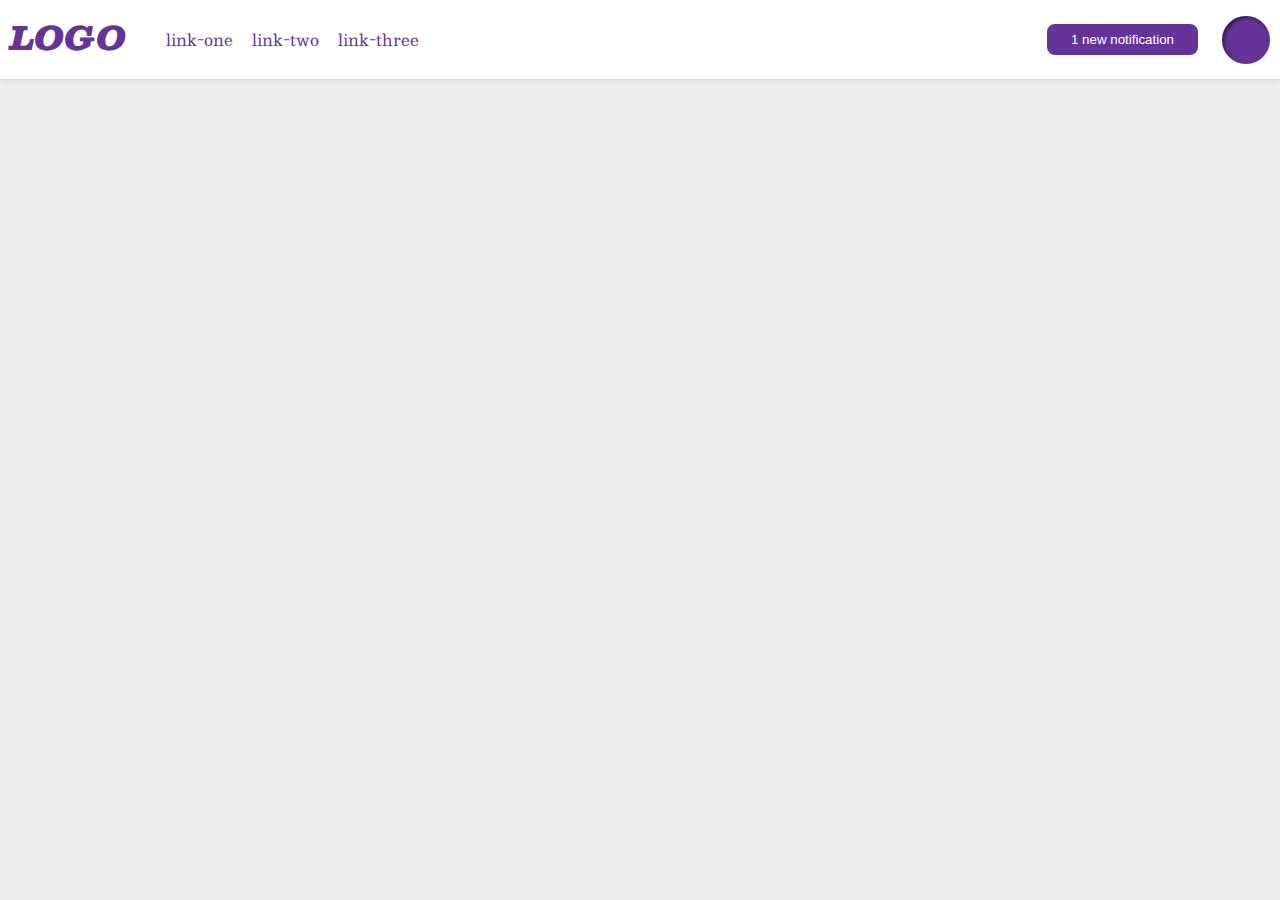
<file: foundations/flex/03-flex-header-2/index.html>
<!DOCTYPE html>
<html lang="en">
  <head>
    <meta charset="UTF-8">
    <meta http-equiv="X-UA-Compatible" content="IE=edge">
    <meta name="viewport" content="width=device-width, initial-scale=1.0">
    <title>Flex Header 2</title>
    <link rel="stylesheet" href="style.css">
  </head>
  <body>
    <div class="header">
      <div class="logo">
        LOGO
      </div>
      <ul class="links">
        <li><a href="https://google.com">link-one</a></li>
        <li><a href="https://google.com">link-two</a></li>
        <li><a href="https://google.com">link-three</a></li>
      </ul>
      <div class="right-links">
        <button class="notifications">
          1 new notification
        </button>
        <div class="profile-image"></div>
      </div>
    </div>
  </body>
</html>
</file>
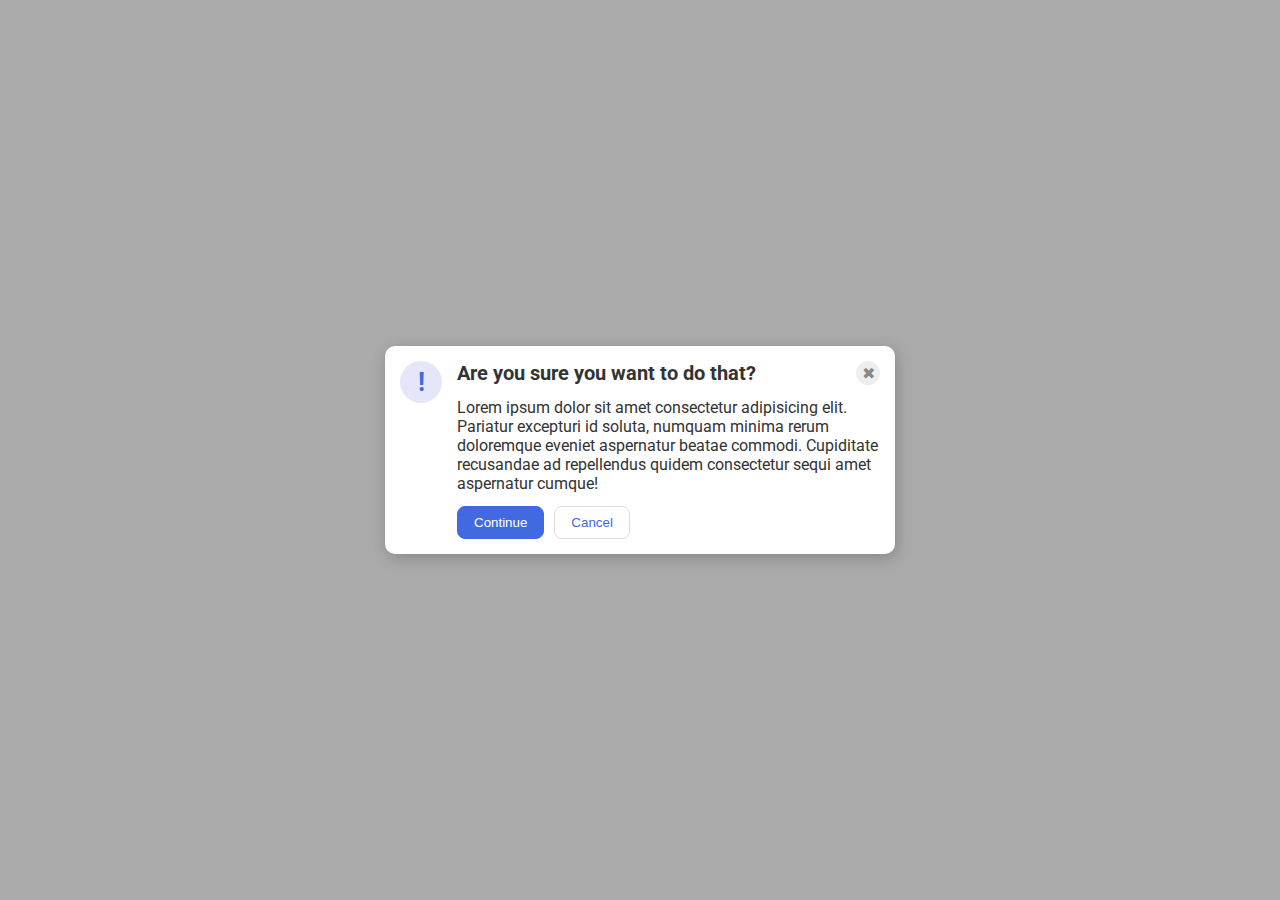
<file: foundations/flex/05-flex-modal/index.html>
<!DOCTYPE html>
<html lang="en">
  <head>
    <meta charset="UTF-8">
    <meta http-equiv="X-UA-Compatible" content="IE=edge">
    <meta name="viewport" content="width=device-width, initial-scale=1.0">
    <link rel="stylesheet" href="style.css">
    <title>Modal</title>
  </head>
  <body>
    <div class="modal">
      <div class="icon">!</div>
      <div class="container">
        <div class="head">
          <div class="header">Are you sure you want to do that?</div>
          <button class="close-button">✖</button>
        </div>
        
        <div class="text">Lorem ipsum dolor sit amet consectetur adipisicing elit. Pariatur excepturi id soluta, numquam minima rerum doloremque eveniet aspernatur beatae commodi. Cupiditate recusandae ad repellendus quidem consectetur sequi amet aspernatur cumque!</div>
        <div class="bottom">
          <button class="continue">Continue</button>
          <button class="cancel">Cancel</button>
        </div>
        
      </div>
      
    </div>
  </body>
</html>
</file>
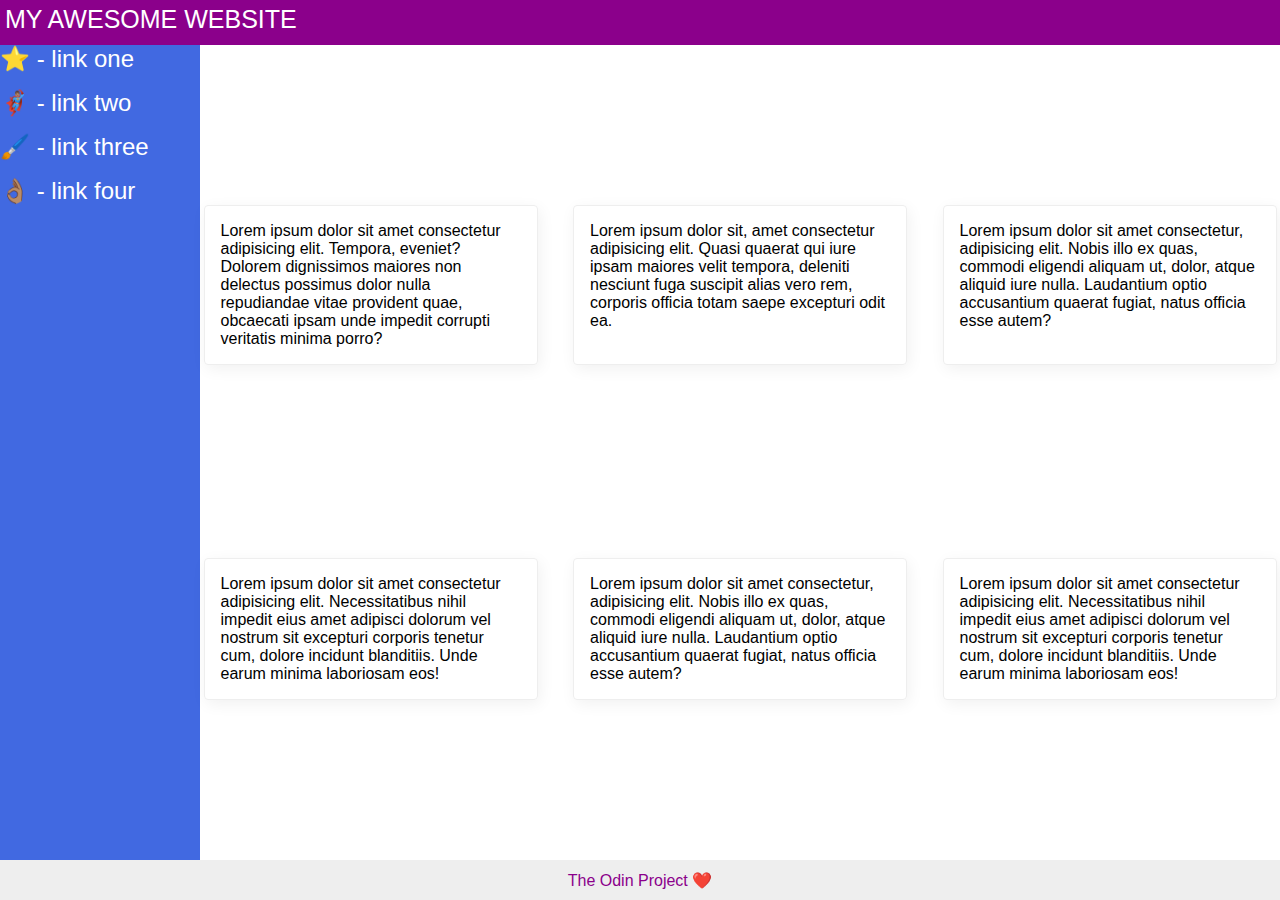
<file: foundations/flex/07-flex-layout-2/index.html>
<!DOCTYPE html>
<html lang="en">
  <head>
    <meta charset="UTF-8">
    <meta http-equiv="X-UA-Compatible" content="IE=edge">
    <meta name="viewport" content="width=device-width, initial-scale=1.0">
    <title>The Holy Grail</title>
    <link rel="stylesheet" href="style.css">
  </head>
  <body>
    <div class="header">
      MY AWESOME WEBSITE
    </div>
    
    <div class="content">
      <div class="sidebar">
        <ul>
          <li><a href="#">⭐ - link one</a></li>
          <li><a href="#">🦸🏽‍♂️ - link two</a></li>
          <li><a href="#">🖌️ - link three</a></li>
          <li><a href="#">👌🏽 - link four</a></li>
        </ul>
      </div>
  
      <div class="cards">
        <div class="card">Lorem ipsum dolor sit amet consectetur adipisicing elit. Tempora, eveniet? Dolorem dignissimos maiores non delectus possimus dolor nulla repudiandae vitae provident quae, obcaecati ipsam unde impedit corrupti veritatis minima porro?</div>
        <div class="card">Lorem ipsum dolor sit, amet consectetur adipisicing elit. Quasi quaerat qui iure ipsam maiores velit tempora, deleniti nesciunt fuga suscipit alias vero rem, corporis officia totam saepe excepturi odit ea.</div>
        <div class="card">Lorem ipsum dolor sit amet consectetur, adipisicing elit. Nobis illo ex quas, commodi eligendi aliquam ut, dolor, atque aliquid iure nulla. Laudantium optio accusantium quaerat fugiat, natus officia esse autem?</div>
        <div class="card">Lorem ipsum dolor sit amet consectetur adipisicing elit. Necessitatibus nihil impedit eius amet adipisci dolorum vel nostrum sit excepturi corporis tenetur cum, dolore incidunt blanditiis. Unde earum minima laboriosam eos!</div>
        <div class="card">Lorem ipsum dolor sit amet consectetur, adipisicing elit. Nobis illo ex quas, commodi eligendi aliquam ut, dolor, atque aliquid iure nulla. Laudantium optio accusantium quaerat fugiat, natus officia esse autem?</div>
        <div class="card">Lorem ipsum dolor sit amet consectetur adipisicing elit. Necessitatibus nihil impedit eius amet adipisci dolorum vel nostrum sit excepturi corporis tenetur cum, dolore incidunt blanditiis. Unde earum minima laboriosam eos!</div>
      </div>
    </div>
    
    <div class="footer">
      The Odin Project ❤️
    </div>
  </body>
</html>
</file>
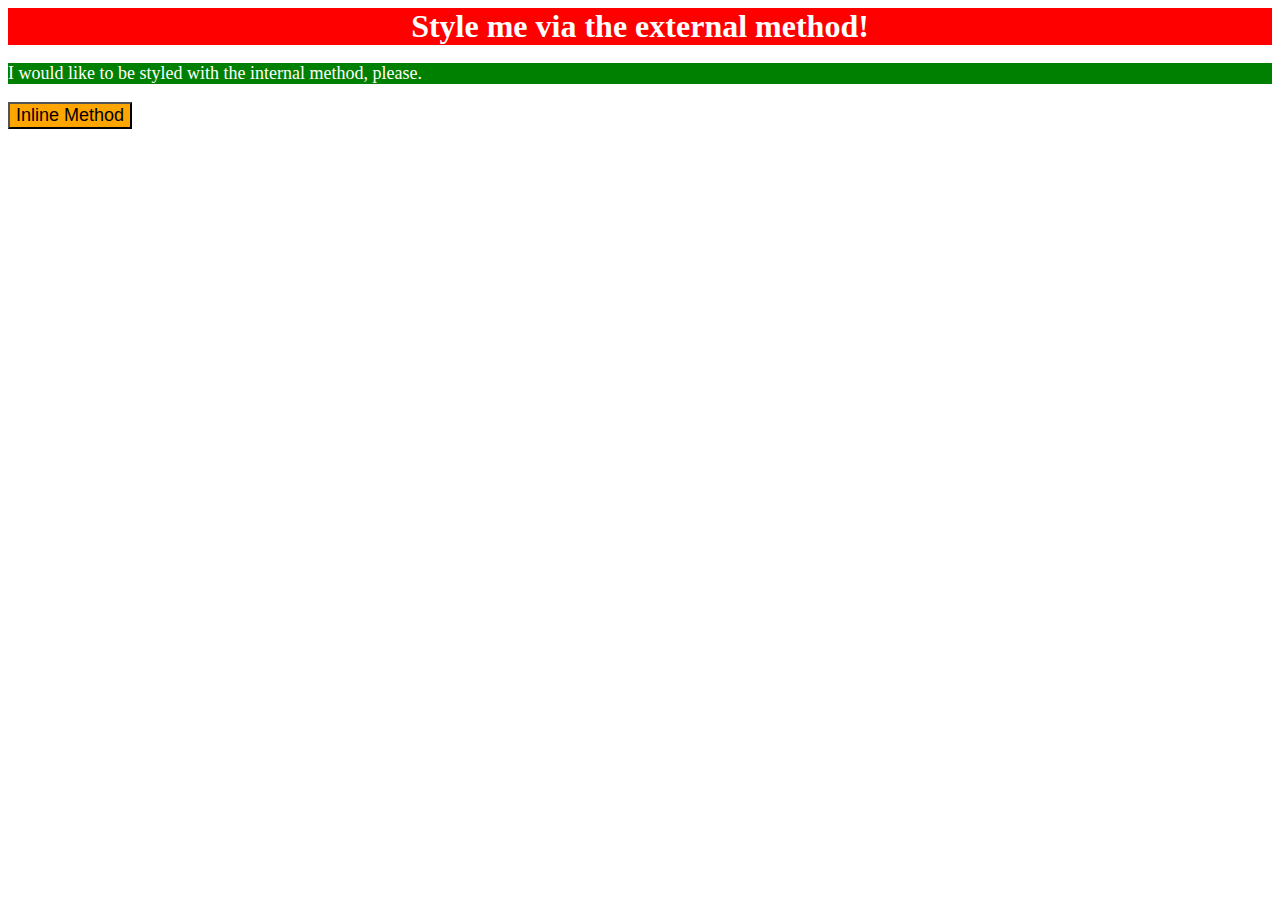
<file: foundations/intro-to-css/01-css-methods/index.html>
<!DOCTYPE html>
<html lang="en">
  <head>
    <meta charset="UTF-8">
    <meta http-equiv="X-UA-Compatible" content="IE=edge">
    <meta name="viewport" content="width=device-width, initial-scale=1.0">
    <title>Methods for Adding CSS</title>

    <link rel="stylesheet" href="./style.css">
    <style>
      p {
        background-color: green;
        color: white;
        font-size: 18px;
      }
    </style>
  </head>
  <body>
    <div>Style me via the external method!</div>
    <p>I would like to be styled with the internal method, please.</p>
    <button style="background-color: orange; font-size: 18px;">Inline Method</button>
  </body>
</html>
</file>
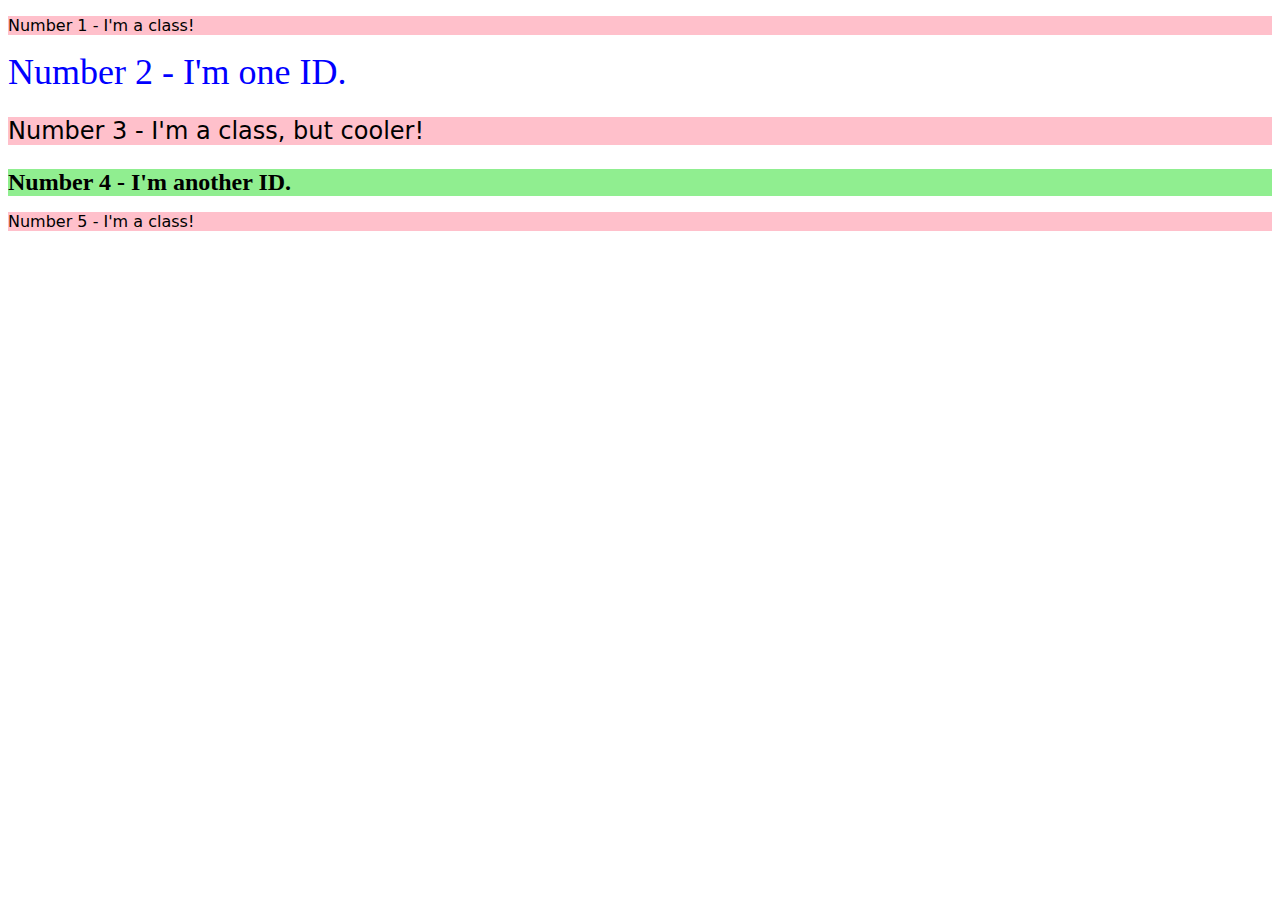
<file: foundations/intro-to-css/02-class-id-selectors/index.html>
<!DOCTYPE html>
<html lang="en">
  <head>
    <meta charset="UTF-8">
    <meta http-equiv="X-UA-Compatible" content="IE=edge">
    <meta name="viewport" content="width=device-width, initial-scale=1.0">
    <title>Class and ID Selectors</title>
    <link rel="stylesheet" href="style.css">
  </head>
  <body>
    <p class = "para">Number 1 - I'm a class!</p>
    <div id="div1">Number 2 - I'm one ID.</div>
    <p class="para woah">Number 3 - I'm a class, but cooler!</p>
    <div id="div2">Number 4 - I'm another ID.</div>
    <p class = "para">Number 5 - I'm a class!</p>
  </body>
</html>
</file>
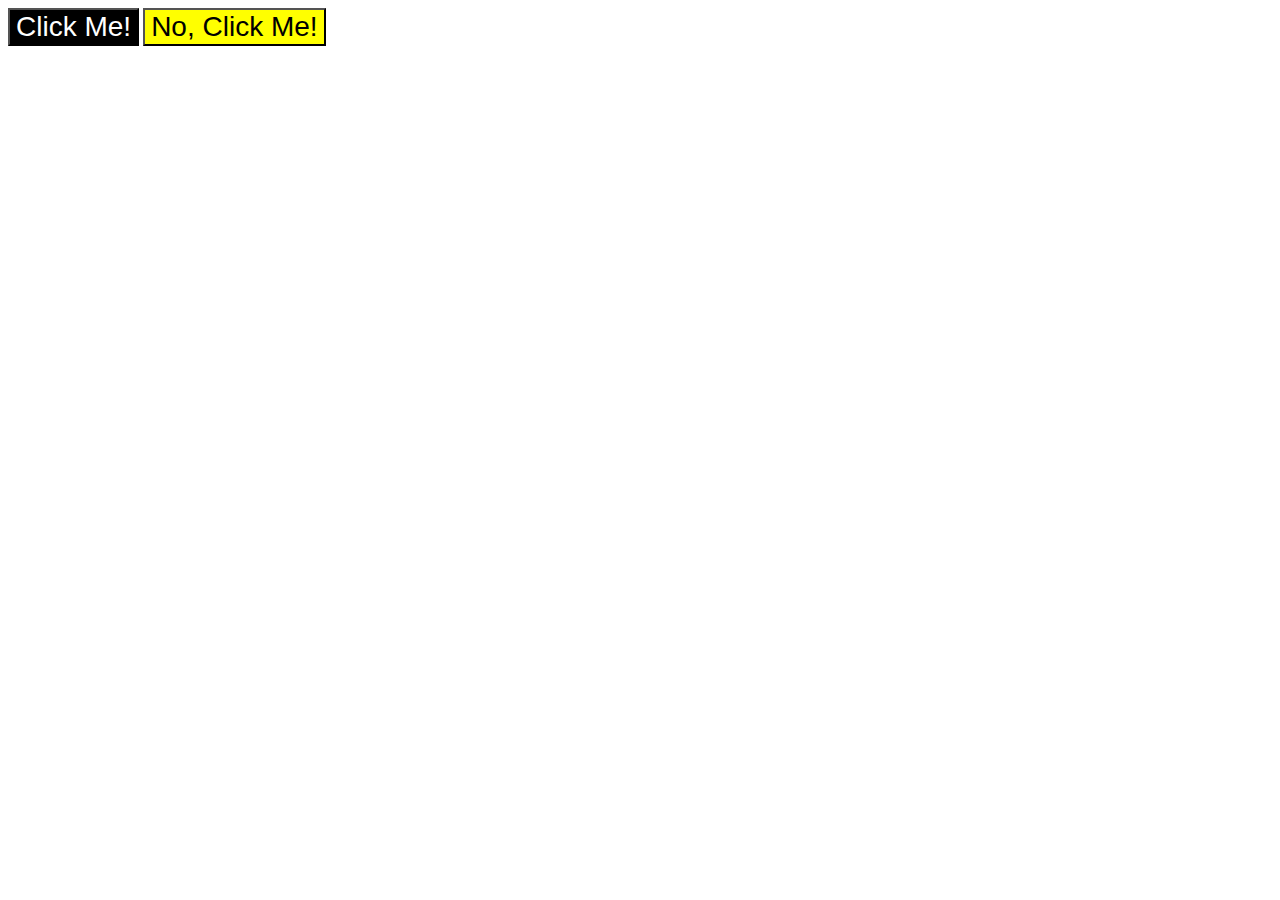
<file: foundations/intro-to-css/03-grouping-selectors/index.html>
<!DOCTYPE html>
<html lang="en">
  <head>
    <meta charset="UTF-8">
    <meta http-equiv="X-UA-Compatible" content="IE=edge">
    <meta name="viewport" content="width=device-width, initial-scale=1.0">
    <title>Grouping Selectors</title>
    <link rel="stylesheet" href="style.css">
  </head>
  <body>
    <button class="first">Click Me!</button>
    <button class="second">No, Click Me!</button>
  </body>
</html>
</file>
<file: foundations/flex/03-flex-header-2/style.css>
/* this is some magical font-importing.  
you'll learn about it later. */
@import url('https://fonts.googleapis.com/css2?family=Besley:ital,wght@0,400;1,900&display=swap');

body {
  margin: 0;
  background: #eee;
  font-family: Besley, serif;
}

.header {
  background: white;
  border-bottom: 1px solid #ddd;
  box-shadow: 0 0 8px rgba(0,0,0,.1);
  display: flex;
  padding: 10px;
}

.profile-image {
  background: rebeccapurple;
  box-shadow: inset 2px 2px 4px rgba(0,0,0,.5);
  border-radius: 50%;
  width: 48px;
  height: 48px;
}

.logo {
  color: rebeccapurple;
  font-size: 32px;
  font-weight: 900;
  font-style: italic;
}

button {
  border: none;
  border-radius: 8px;
  background: rebeccapurple;
  color: white;
  padding: 8px 24px;
}

a {
  /* this removes the line under our links */
  text-decoration: none;
  color: rebeccapurple;
}

ul {
  list-style-type: none;
}

.links {
  margin-right: auto;
  display: flex;
  gap: 1.2rem;
}

.right-links {
  display: flex;
  gap: 1.5rem;
  align-items: center;
}
</file>
<file: foundations/flex/05-flex-modal/style.css>
@import url('https://fonts.googleapis.com/css2?family=Roboto:wght@400;700&display=swap');

html, body {
  height: 100%;
}

body {
  font-family: Roboto, sans-serif;
  margin: 0;
  background: #aaa;
  color: #333;
  /* I'll give you this one for free lol */
  display: flex;
  align-items: center;
  justify-content: center;
}

.modal {
  background: white;
  width: 480px;
  border-radius: 10px;
  box-shadow: 2px 4px 16px rgba(0,0,0,.2);
  display: flex;
  padding: 15px;
  gap: 15px;
}

.icon {
  color: royalblue;
  font-size: 26px;
  font-weight: 700;
  background: lavender;
  width: 42px;
  height: 42px;
  border-radius: 50%;
  display: flex;
  align-items: center;
  justify-content: center;
  flex: 0 0 auto;
}

.close-button {
  background: #eee;
  border-radius: 50%;
  color: #888;
  font-weight: 400;
  font-size: 16px;
  height: 24px;
  width: 24px;
  display: flex;
  align-items: center;
  justify-content: center;
  border: 1px solid #eee;
  padding: 0;
  margin-left: auto;
}

button {
  cursor: pointer;
  padding: 8px 16px;
  border-radius: 8px;
}

button.continue {
  background: royalblue;
  border: 1px solid royalblue;
  color: white;
}

button.cancel {
  background: white;
  border: 1px solid #ddd;
  color: royalblue;
}

.container {
  display: flex;
  flex-direction: column;
  gap: 0.8rem;
}

.bottom {
  display: flex;
  gap: 10px;
}

.head {
  display: flex;
  font-weight: bold;
  align-items: center;
  font-size: 20px;
}
</file>
<file: foundations/flex/07-flex-layout-2/style.css>
body {
  font-family: -apple-system, BlinkMacSystemFont, 'Segoe UI', Roboto, Oxygen, Ubuntu, Cantarell, 'Open Sans', 'Helvetica Neue', sans-serif;
  margin: 0;
  min-height: 100vh;
  display: flex;
  flex-direction: column;
}

.header {
  height: 72px;
  background: darkmagenta;
  color: white;
  flex: 0 1 35px;
  font-size: 25px;
  padding: 5px;
}

.footer {
  height: 72px;
  background: #eee;
  color: darkmagenta;
  flex: 0 1 40px;
  display: flex;
  justify-content: center;
  align-items: center;
}

.sidebar {
  width: 300px;
  background: royalblue;
  box-sizing: border-box;
  flex: 0 0 200px;
}

.card {
  border: 1px solid #eee;
  box-shadow: 2px 4px 16px rgba(0,0,0,.06);
  border-radius: 4px;
  width: 300px;
  padding: 16px;
}

.content {
  display: flex;
  flex: 1;
}

.cards {
  display: flex;
  flex-wrap: wrap;
  align-items: stretch;
  justify-content: space-evenly;
  align-content: space-evenly;
  gap: 32px;
}

ul {
  margin: 0;
  padding: 0;
  list-style-type: none;
}

a {
  text-decoration: none;
  color: #fff;
  font-size: 24px;
}

li {
  margin-bottom: 16px;
}
</file>
<file: foundations/intro-to-css/01-css-methods/style.css>
div {
    background-color: red;
    color: white;
    font-size: 32px;
    font-weight: bold;
    text-align: center;
}
</file>
<file: foundations/intro-to-css/02-class-id-selectors/style.css>
#div1 {
    color: blue;
    font-size: 36px;
}

#div2 {
    background-color: lightgreen;
    font-size: 24px;
    font-weight: bold;
}

.para {
    background-color: pink;
    font-family: Verdana, "DejaVu Sans", sans-serif;
}

.woah {
    font-size: 24px;
}
</file>
<file: foundations/intro-to-css/03-grouping-selectors/style.css>
button {
    font-size: 28px;
    font-family: Helvetica, 'Times New Roman', sans-serif;
}

.first {
    color: white;
    background-color: black;
}

.second {
    background-color: yellow;
}
</file>
